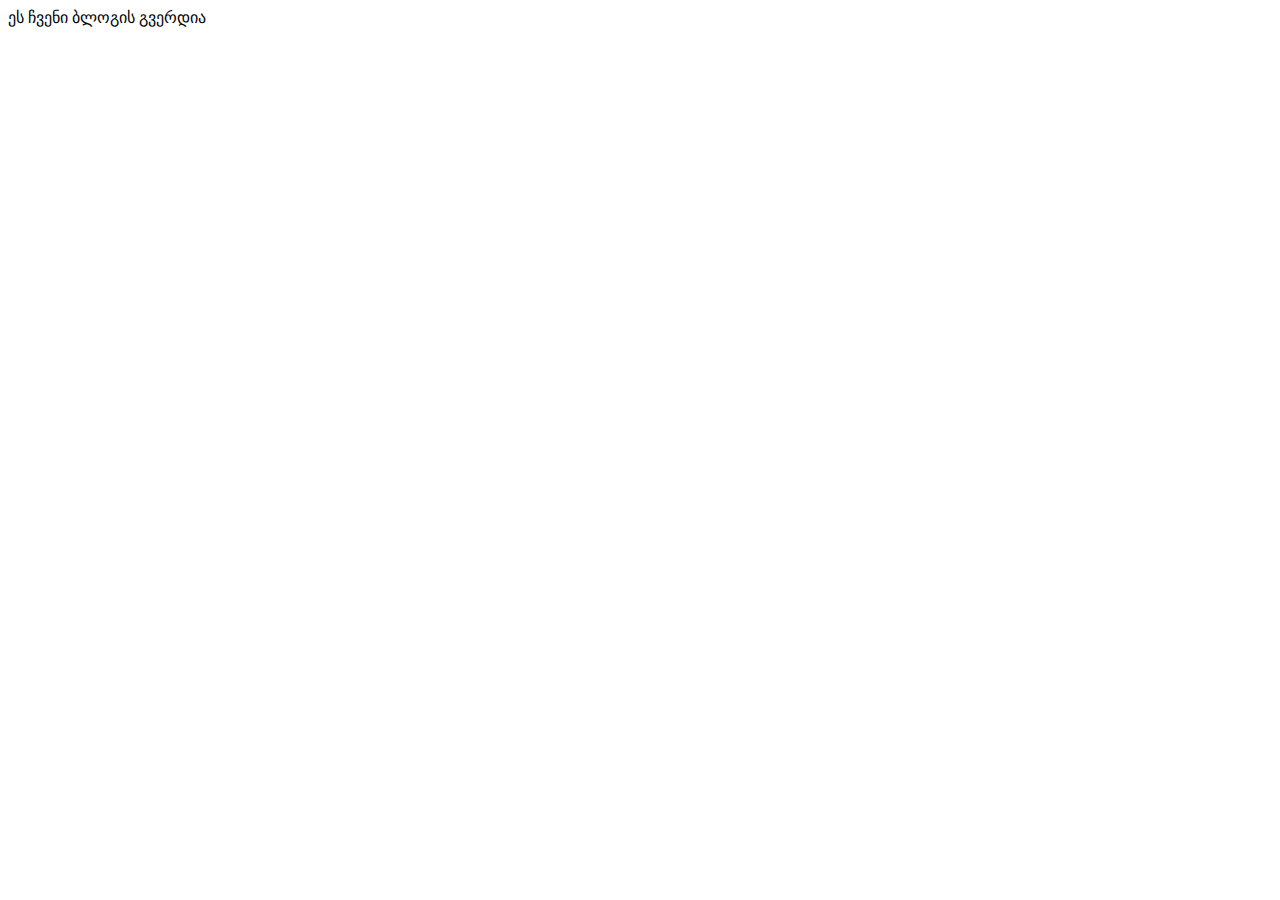
<file: blog.html>
<!DOCTYPE html>
<html lang="en">
<head>
    <meta charset="UTF-8">
    <meta name="viewport" content="width=device-width, initial-scale=1.0">
    <title>Document</title>
</head>
<body>
     ეს ჩვენი ბლოგის გვერდია
</body>
</html>
</file>
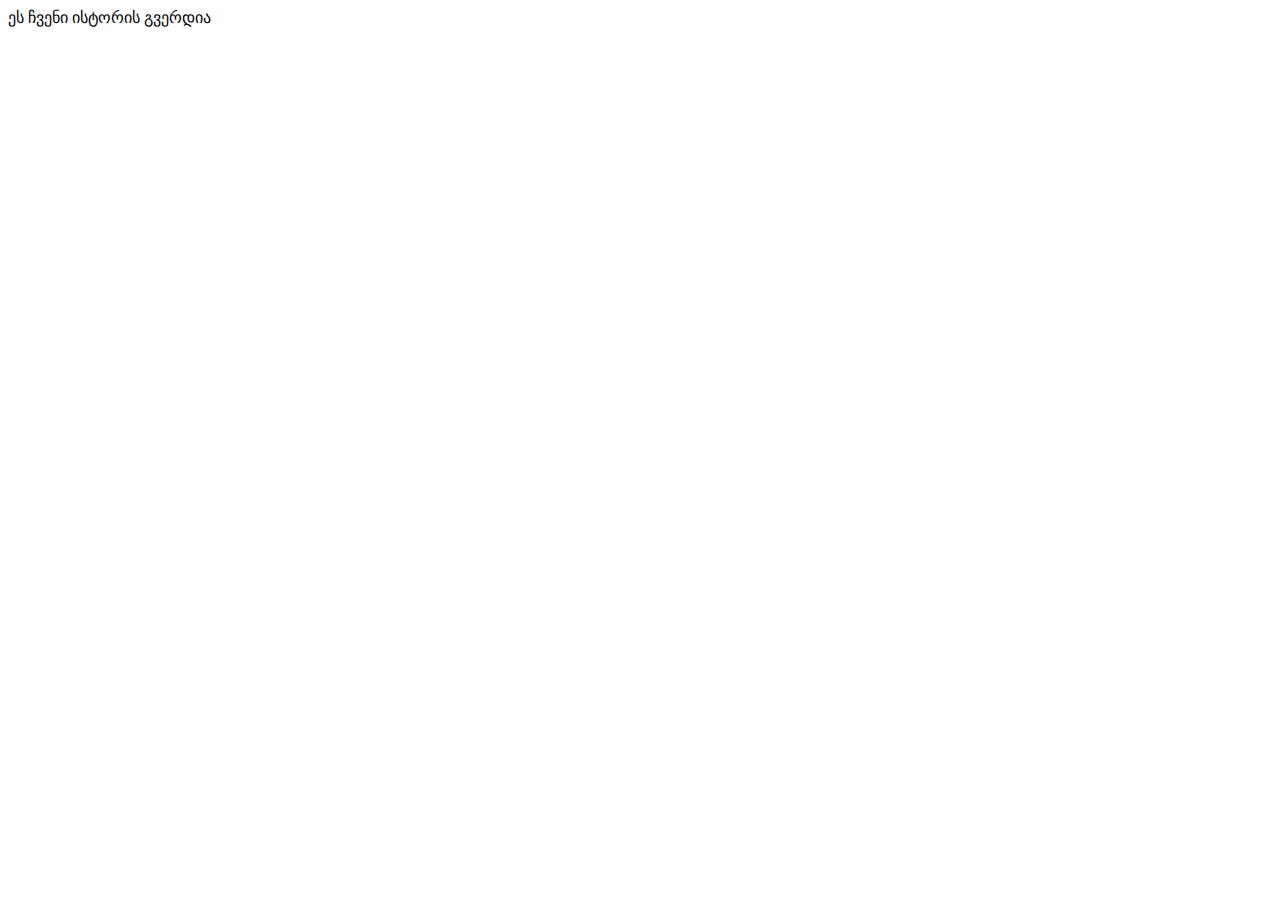
<file: history.html>
<!DOCTYPE html>
<html lang="en">
<head>
    <meta charset="UTF-8">
    <meta name="viewport" content="width=device-width, initial-scale=1.0">
    <title>Document</title>
</head>
<body>
    ეს ჩვენი ისტორის გვერდია
</body>
</html>
</file>
